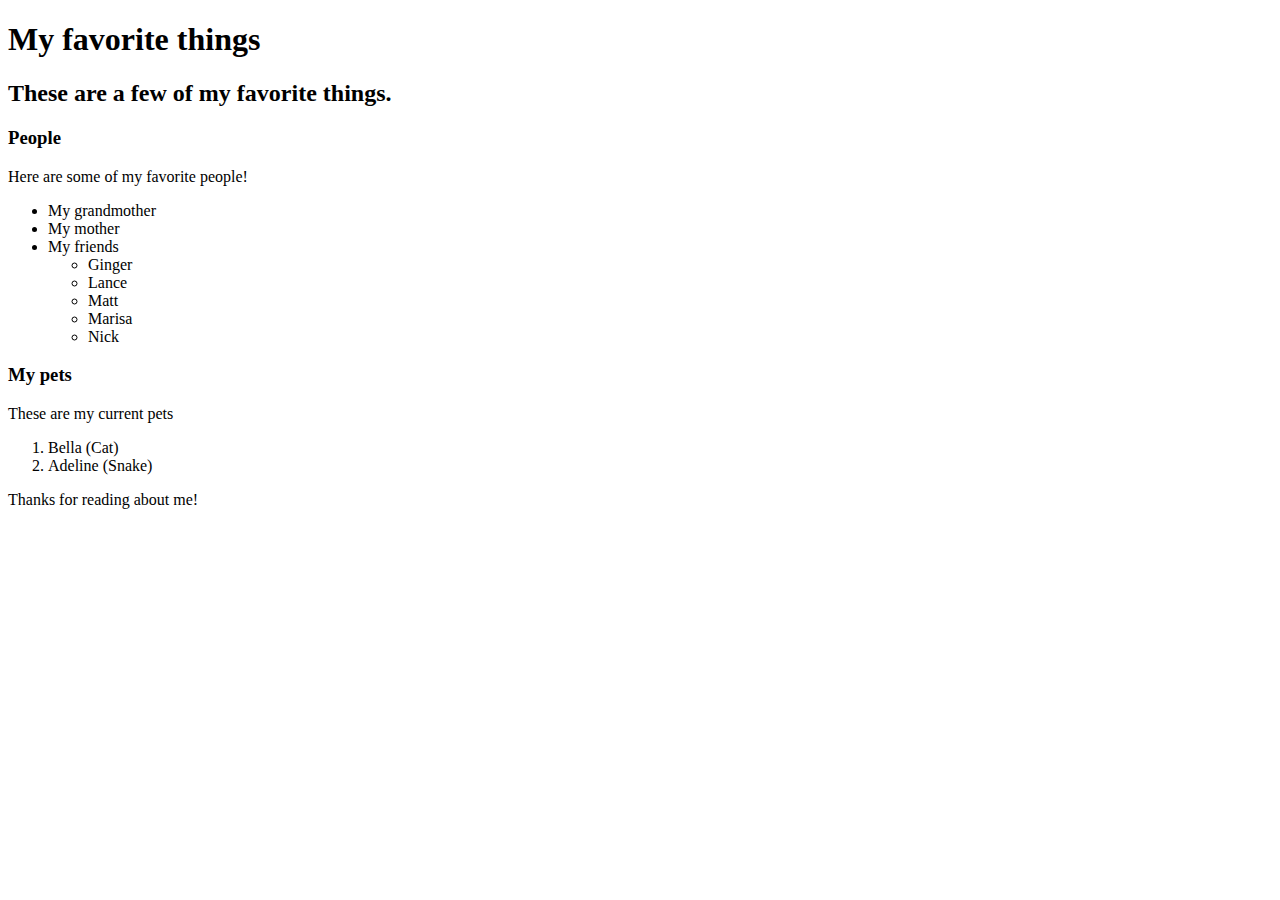
<file: index.html>
<!DOCTYPE html>
<html>
    <head>
        <title>David's favorite things</title>
    </head>
    <body>
        <h1>My favorite things</h1>
        <h2>These are a few of my favorite things.</h2>

        <h3>People</h3>
        <p>Here are some of my favorite people!</p>
        <ul>
            <li>My grandmother</li>
            <li>My mother</li>
            <li>My friends</li>
                <ul>
                    <li>Ginger</li>
                    <li>Lance</li>
                    <li>Matt</li>
                    <li>Marisa</li>
                    <li>Nick</li>
                </ul>
        </ul>

        <h3>My pets</h3>
        <p>These are my current pets</p>
        <ol>
            <li>Bella (Cat)</li>
            <li>Adeline (Snake)</li>
        </ol>

        <p>Thanks for reading about me!</p>
    </body>
</html>
</file>
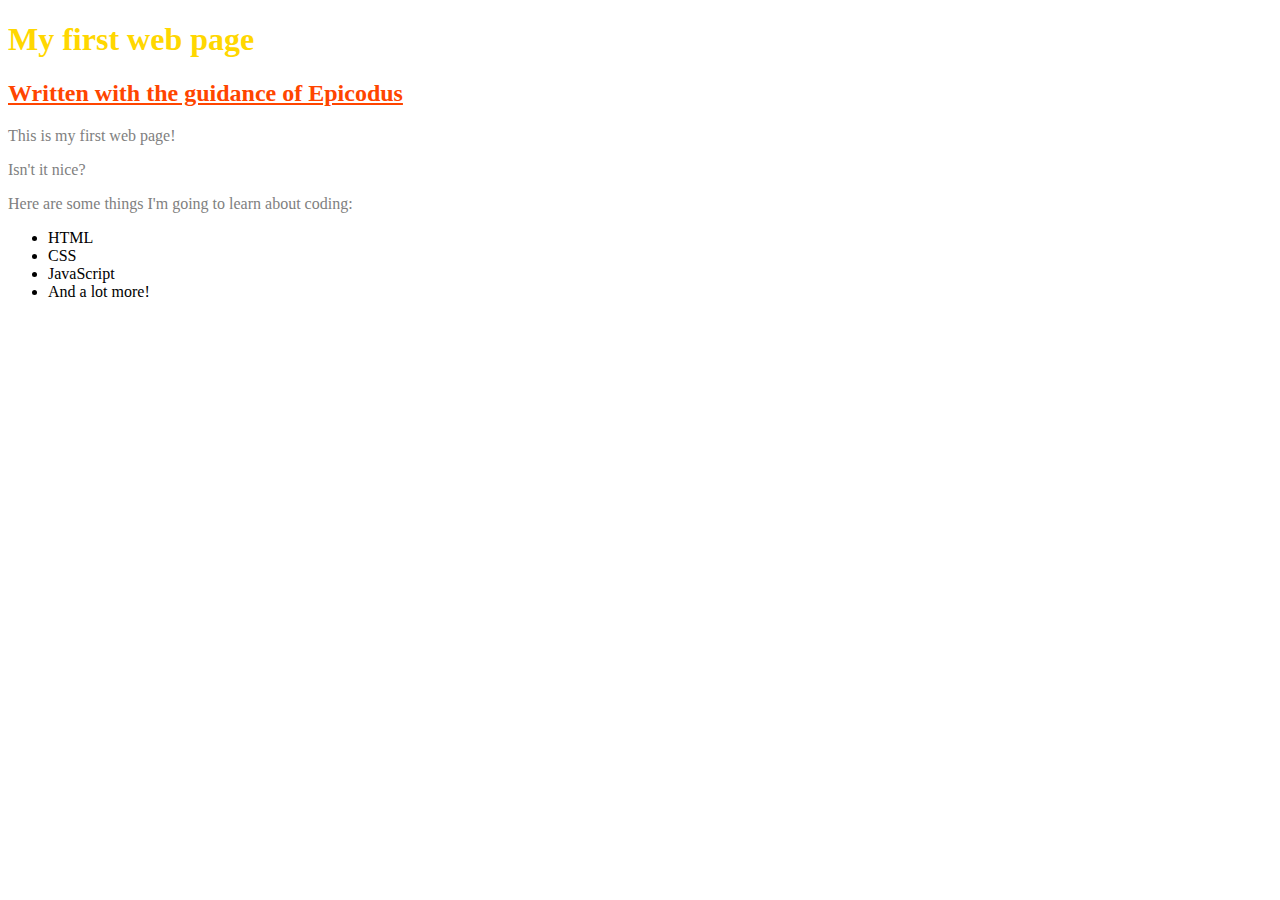
<file: my-first-webpage.html>
<!DOCTYPE html>
<html>
    <head>
        <link rel="stylesheet" href="css/styles3.css" type="text/css">
        <title>Web page #1!</title>
    </head>
    <body>
        <h1>My first web page</h1>
        <h2>Written with the guidance of Epicodus</h2>

        <p>This is my first web page!</p>
        <p>Isn't it nice?</p>

        <p>Here are some things I'm going to learn about coding:</p>
        <ul>
            <li>HTML</li>
            <li>CSS</li>
            <li>JavaScript</li>
            <li>And a lot more!</li>
        </ul>
    </body>
</html>
</file>
<file: css/styles3.css>
h1 {
  text-decoration: bold;
  color: gold;
  font-family: Comic Sans MS;
}

h2 {
  text-decoration: underline;
  color: orangered;
  font-family: Comic Sans MS;
}

p {
  color: grey;
  text-decoration: italic;
  font-family: Comic Sans MS;
}
</file>
